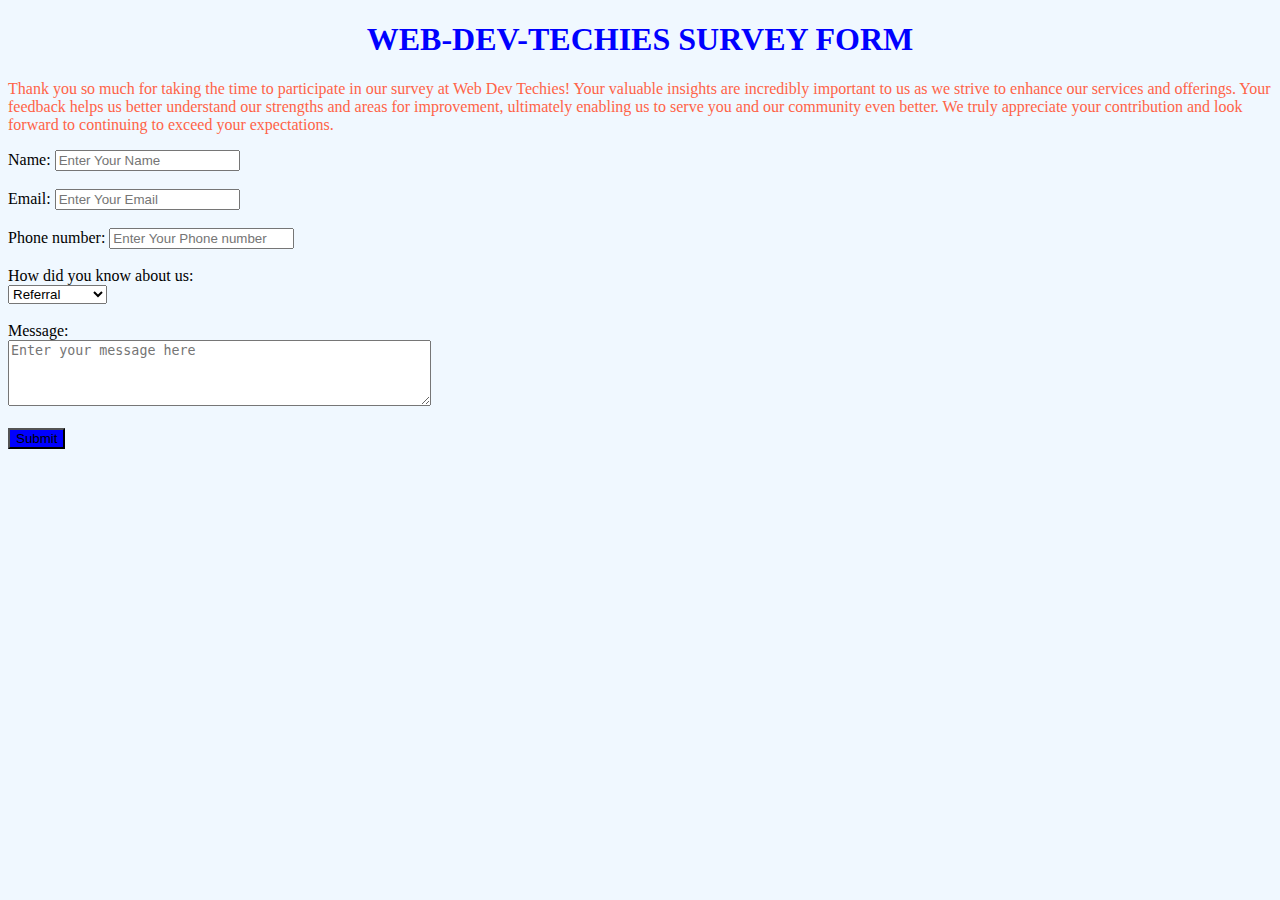
<file: index.html>
<!DOCTYPE html>
<html lang="en">
  <head>
    <meta charset="UTF-8" />
    <meta name="viewport" content="width=device-width, initial-scale=1.0" />
    <title>Survey</title>
    <link rel="stylesheet" href="styles.css" />
  </head>
  <body>
    <header>
      <h1 id="title">WEB-DEV-TECHIES SURVEY FORM</h1>
    </header>
    <p id="description">
      Thank you so much for taking the time to participate in our survey at Web
      Dev Techies! Your valuable insights are incredibly important to us as we
      strive to enhance our services and offerings. Your feedback helps us
      better understand our strengths and areas for improvement, ultimately
      enabling us to serve you and our community even better. We truly
      appreciate your contribution and look forward to continuing to exceed your
      expectations.
    </p>
    <form id="survey-form">
      <label for="name">Name:</label>
      <input
        type="text"
        id="name-label"
        name="name"
        required
        placeholder="Enter Your Name"
      /><br /><br />
      <label for="email">Email:</label>
      <input
        type="text"
        id="email-label"
        name="email"
        required
        placeholder="Enter Your Email"
      /><br /><br />
      <label for="name">Phone number:</label>
      <input
        type="text"
        id="number-label"
        name="number"
        min="1"
        max="100"
        required
        placeholder="Enter Your Phone number"
      /><br /><br />
      <label for="information">How did you know about us:</label><br />
      <select id="information" name="information">
        <option value="Referral">Referral</option>
        <option value="Billboards">Billboards</option>
        <option value="Social Media">Social Media</option></select
      ><br /><br />
      <label for="message">Message:</label><br />
      <textarea
        id="message"
        name="message"
        rows="4"
        cols="50"
        placeholder="Enter your message here"
        required
      ></textarea
      ><br /><br />
      <button id="submit">Submit</button>
    </form>
  </body>
</html>
</file>
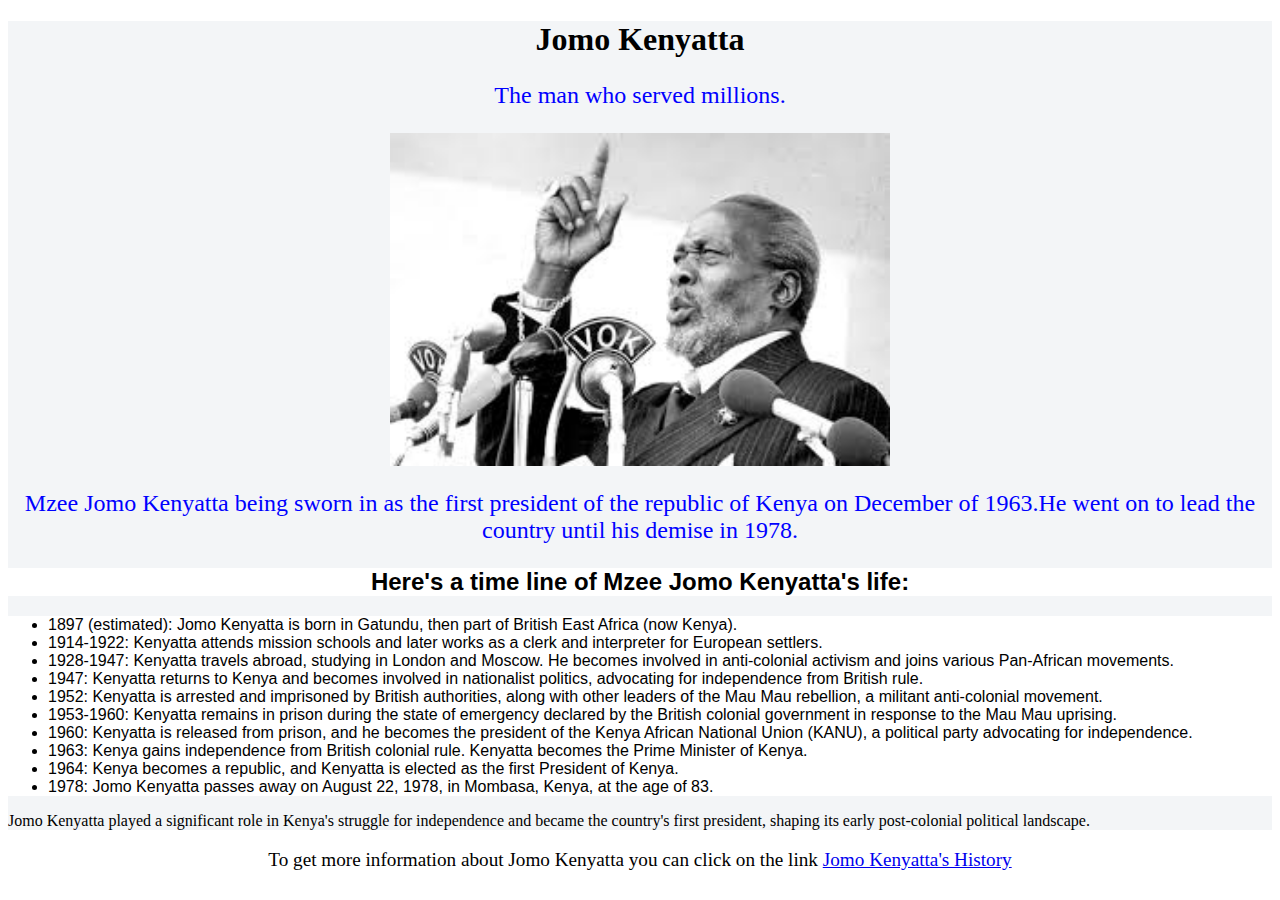
<file: tribute/index.html>
<!DOCTYPE html>
<html lang="en">
  <head>
    <meta charset="UTF-8" />
    <meta name="viewport" content="width=device-width, initial-scale=1.0" />
    <title>Tribute</title>
    <link rel="stylesheet" href="styles.css" />
  </head>
  <body>
    <main id="main">
      <h1 id="title">Jomo Kenyatta</h1>
      <p class="info">The man who served millions.</p>
      <div id="img-div">
        <img src="pics/jomo.jpeg" />
        <p id="img-caption">
          Mzee Jomo Kenyatta being sworn in as the first president of the
          republic of Kenya on December of 1963.He went on to lead the country
          until his demise in 1978.
        </p>
      </div>
      <h2 class="title2" id="tribute-info">
        Here's a time line of Mzee Jomo Kenyatta's life:
      </h2>

      <ul id="tribute-info">
        <li>
          1897 (estimated): Jomo Kenyatta is born in Gatundu, then part of
          British East Africa (now Kenya).
        </li>
        <li>
          1914-1922: Kenyatta attends mission schools and later works as a clerk
          and interpreter for European settlers.
        </li>
        <li>
          1928-1947: Kenyatta travels abroad, studying in London and Moscow. He
          becomes involved in anti-colonial activism and joins various
          Pan-African movements.
        </li>
        <li>
          1947: Kenyatta returns to Kenya and becomes involved in nationalist
          politics, advocating for independence from British rule.
        </li>
        <li>
          1952: Kenyatta is arrested and imprisoned by British authorities,
          along with other leaders of the Mau Mau rebellion, a militant
          anti-colonial movement.
        </li>
        <li>
          1953-1960: Kenyatta remains in prison during the state of emergency
          declared by the British colonial government in response to the Mau Mau
          uprising.
        </li>
        <li>
          1960: Kenyatta is released from prison, and he becomes the president
          of the Kenya African National Union (KANU), a political party
          advocating for independence.
        </li>
        <li>
          1963: Kenya gains independence from British colonial rule. Kenyatta
          becomes the Prime Minister of Kenya.
        </li>
        <li>
          1964: Kenya becomes a republic, and Kenyatta is elected as the first
          President of Kenya.
        </li>
        <li>
          1978: Jomo Kenyatta passes away on August 22, 1978, in Mombasa, Kenya,
          at the age of 83.
        </li>
      </ul>
      <p>
        Jomo Kenyatta played a significant role in Kenya's struggle for
        independence and became the country's first president, shaping its early
        post-colonial political landscape.
      </p>
    </main>
    <p class="footer">
      To get more information about Jomo Kenyatta you can click on the link
      <a href="History.ke" target="_blank">Jomo Kenyatta's History</a>
    </p>
  </body>
</html>
</file>
<file: styles.css>
#title {
  color: blue;
  text-align: center;
}
#description {
  color: tomato;
}
body {
  background-color: aliceblue;
}
#submit {
  background-color: blue;
}
</file>
<file: tribute/styles.css>
#main {
  background-color: rgb(243, 245, 247);
}
img {
  display: block;
  margin: auto;
  width: 500px;
  height: auto;
}
.info {
  text-align: center;
  font-size: x-large;
  color: blue;
}
#img-caption {
  text-align: center;
  font-size: x-large;
  color: blue;
}
.title2 {
  text-align: center;
}
#tribute-info {
  font-family: Arial, Helvetica, sans-serif;
  background-color: white;
}
.footer {
  text-align: center;
  font-size: larger;
}
#title {
  text-align: center;
  font-size: xx-large;
}
</file>
